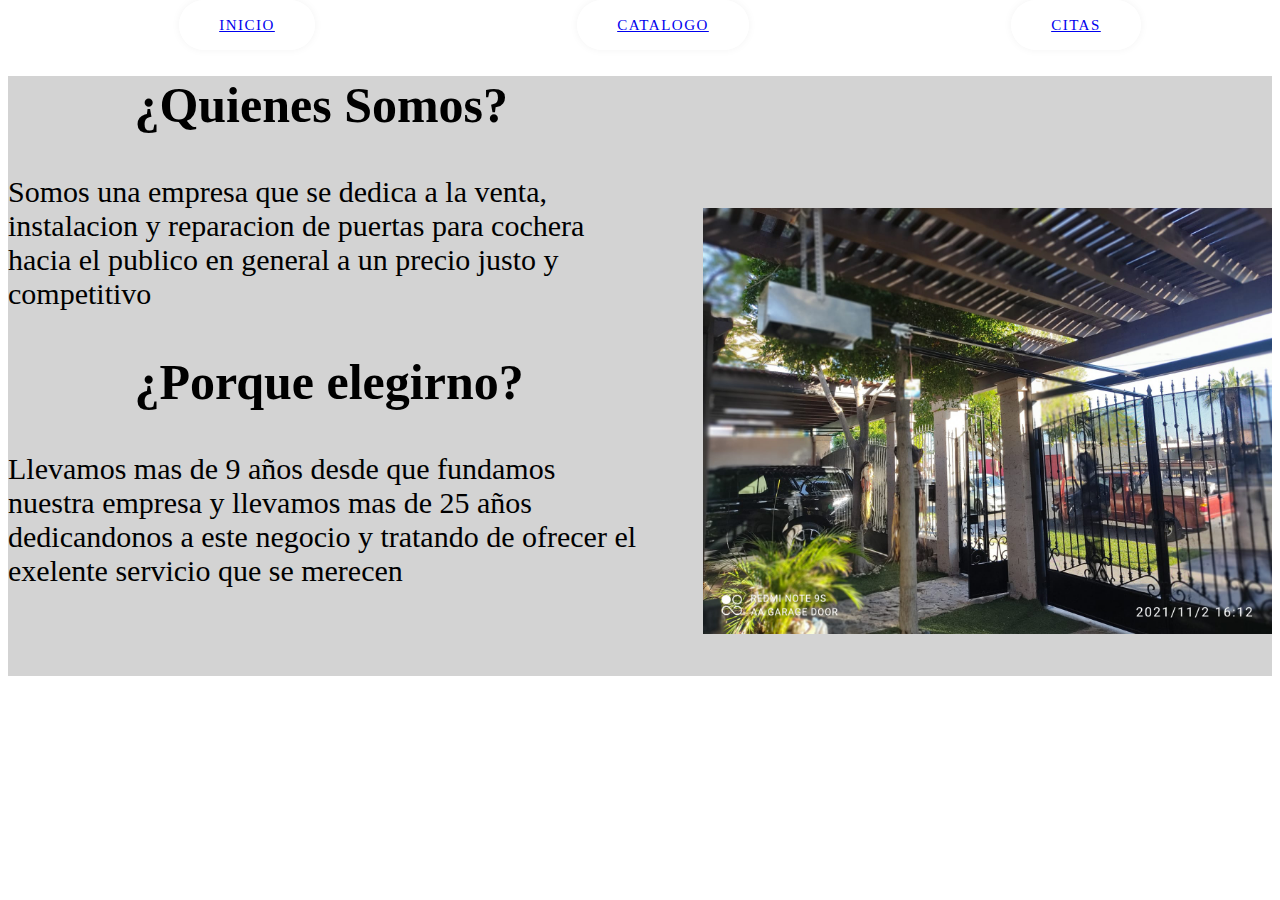
<file: index.html>
<!DOCTYPE html>
<html lang="en">
<head>
    <meta charset="UTF-8">
    <meta http-equiv="X-UA-Compatible" content="IE=edge">
    <meta name="viewport" content="width=device-width, initial-scale=1.0">
    <link rel="stylesheet" href="catalogo css.css">
    <link rel="stylesheet" href="contacto.css">
    <link rel="stylesheet" href="inicio css.css">
    <link rel="shortcut icon" href="./logo final.jpeg">
    <title>Document</title>
</head>
<body>
    <header>
        <ul>
            <li><a href="#">Inicio </a></li>
            <li><a href="catalogo.html">Catalogo</a></li>
            <li><a href="proyecto final temas.html">Citas</a></li>
        </ul>
    </header>
    <article>
        <h2>¿Quienes Somos?</h2>
        <p>Somos una empresa que se dedica a la venta, instalacion y reparacion
            de puertas para cochera hacia el publico en general a un precio
            justo y competitivo 
        </p>
        <h2>¿Porque elegirno?</h2>
        <p>Llevamos mas de 9 años desde que fundamos nuestra empresa y llevamos mas 
            de 25 años dedicandonos a este negocio y tratando de ofrecer el exelente
             servicio que se merecen</p>
    </article>
    <aside>
        <img src="./Imagenes/lados.jpeg" alt="">
    </aside>
</body>
</html>
</file>
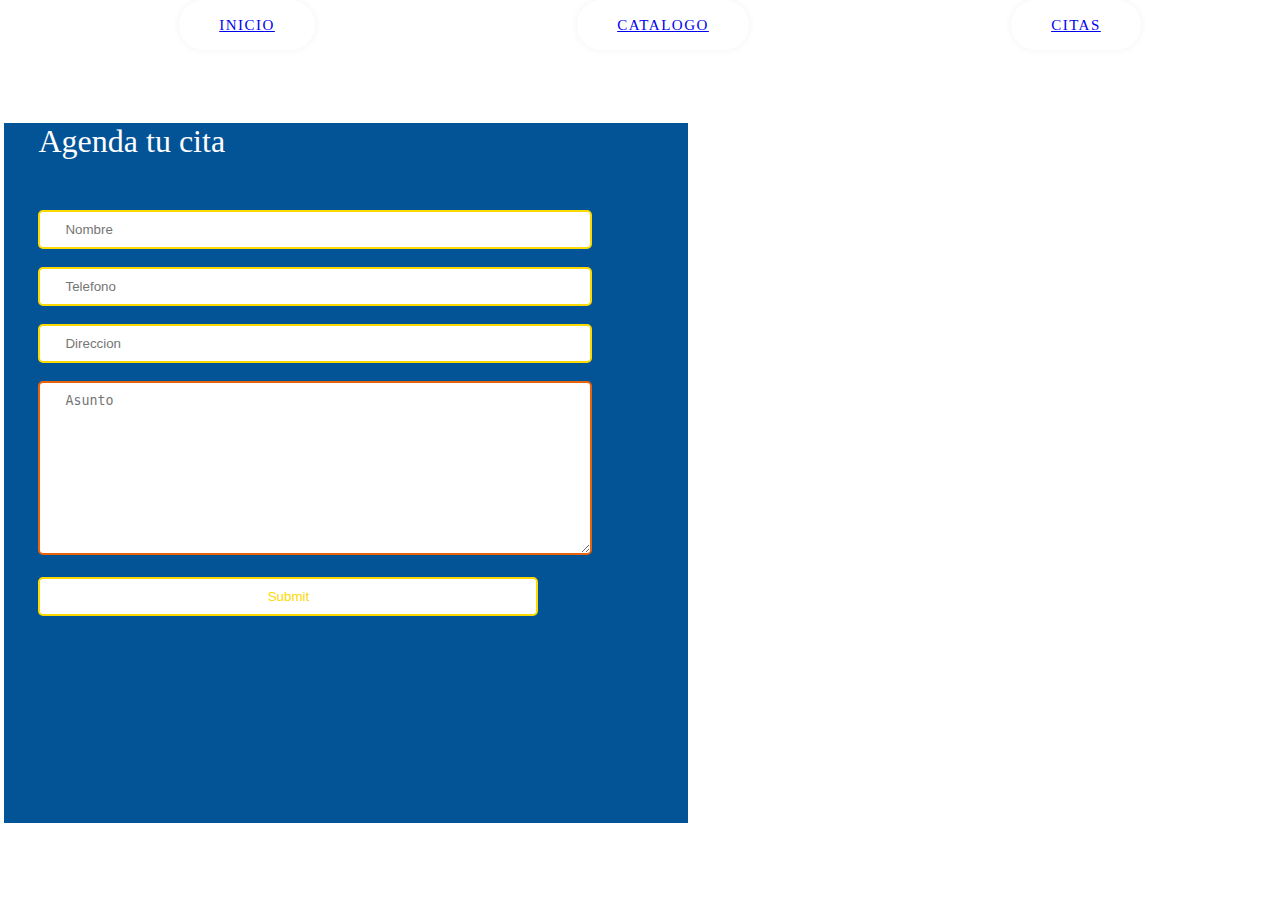
<file: proyecto final temas.html>
<!DOCTYPE html>
<html lang="en">
<head>
    <meta charset="UTF-8">
    <meta http-equiv="X-UA-Compatible" content="IE=edge">
    <meta name="viewport" content="width=device-width, initial-scale=1.0">
    <link rel="stylesheet" href="contacto.css">
    <link rel="stylesheet" href="contacto chico.css" media="only screen and (max-width: 768px)" >
    <link rel="shortcut icon" href="./logo final.jpeg">
    <title>AA Garagedoors</title>
</head>
<body>
    <header>
        <ul>
            <li><a href="inicio.html">Inicio </a></li>
            <li><a href="catalogo.html">Catalogo</a></li>
            <li><a href="proyecto final temas.html">Citas</a></li>
        </ul>
    </header>
    <div class="container">
        <form action="https://formsubmit.co/aa.garagedoors@hotmial.com" method="POST">
            <div class="contacto">    
                <p>Agenda tu cita</p>
                <br><input type="text" placeholder="Nombre" name="nombre" required><br>
                <br><input type="tel" placeholder="Telefono" name="telefono" required><br>
                <br><input type="text" placeholder="Direccion" name="direccion" required><br>
                <br><textarea name="problema" id="problema" cols="30" rows="10" placeholder="Asunto "></textarea><br>
                <br><input type="submit" name="enviar">
            </div>
        </form>
        <aside id="map-container">
            <iframe src="https://www.google.com/maps/embed?pb=!1m18!1m12!1m3!1d3360.5351336829926!2d-115.41276691008598!3d32.61856990384944!2m3!1f0!2f0!3f0!3m2!1i1024!2i768!4f13.1!3m3!1m2!1s0x80d7713b8f01b9fb%3A0xd081dbbbef6adc1!2sPotrero%20del%20Llano%201740%2C%20Los%20%C3%81lamos%2C%2021379%20Mexicali%2C%20B.C.!5e0!3m2!1ses!2smx!4v1685412708891!5m2!1ses!2smx" width="400" height="300" style="border:0;" allowfullscreen="" loading="lazy" referrerpolicy="no-referrer-when-downgrade"></iframe>
        </aside>
    </div>
    </body>
</html>
</file>
<file: catalogo css.css>
/*slaider*/
.insulada
{
   
    aspect-ratio: 12/16;
    width: 700px;
    position: relative;
    display:flex;
    overflow: scroll;
    margin-left: 25%;
    scroll-snap-type: x mandatory;/*madre para mantener la posicion actual y que no se quede a medias */
    overflow-x: scroll;
    overflow-y: hidden;
    height: 580px;
   
}
.insulada img
{
width: 100%;
left: 0;
position: sticky;
object-fit: cover;
border-radius: 5px;
scroll-snap-align: center;
}

span
{
    color: orange;
    font-size: 35px;
    margin-left: 40%;
}
.oculto1
{
    display: none;
}
button {
    font-size: 18px;
    color: black;
    font-family: inherit;
    font-weight: 800;
    cursor: pointer;
    position: relative;
    border: none;
    background: none;
    text-transform: uppercase;
    transition-timing-function: cubic-bezier(0.25, 0.8, 0.25, 1);
    transition-duration: 400ms;
    transition-property: color;
    margin-left: 15%;
    margin-top: 1%;
  }
  
  button:focus, button:hover {
    color: black;
  }
  
  button:focus:after,
  button:hover:after {
    width: 100%;
    left: 0%;
  }
  
  button:after {
    content: "";
    pointer-events: none;
    bottom: -2px;
    left: 50%;
    position: absolute;
    width: 0%;
    height: 2px;
    background-color: black;
    transition-timing-function: cubic-bezier(0.25, 0.8, 0.25, 1);
    transition-duration: 400ms;
    transition-property: width, left;
  }
</file>
<file: contacto.css>
body
{
    background-color:white;
    
}
/*barra de menu*/
.contacto
{
    position: relative;
    background-color: #035397;
    width: 110%;
margin-top: 73px;
margin-left: -.6%;
height: 700px;
}
.contacto p
{
    font-size: medium;
    color: white;
    margin-left: 5%;
    font-size: xx-large;
    position: relative;
}


.contacto textarea
{
    position: relative;
    margin-left: 5%;
    width: 500px;
    border-radius: 5px;
}
li{
    display: inline-block;
    
    
 }
 ul
{
    display: flex;
    justify-content: space-around;
}

header a {
    padding: 17px 40px;
    border-radius: 50px;
    border: 0;
    background-color: white;
    box-shadow: rgb(0 0 0 / 5%) 0 0 8px;
    letter-spacing: 1.5px;
    text-transform: uppercase;
    font-size: 15px;
    transition: all .5s ease;
   }
   
   header a:hover {
    letter-spacing: 3px;
    background-color: hsl(261deg 80% 48%);
    color: hsl(0, 0%, 100%);
    box-shadow: rgb(93 24 220) 0px 7px 29px 0px;
   }
   
   header a:active {
    letter-spacing: 3px;
    background-color: hsl(261deg 80% 48%);
    color: hsl(0, 0%, 100%);
    box-shadow: rgb(93 24 220) 0px 0px 0px 0px;
    transform: translateY(10px);
    transition: 100ms;
   }

   /*Mandar correo */
  .contacto input {
    color: #FCD900;
    border: 2px solid #FCD900;
    border-radius: 10px;
    padding: 10px 25px;
    background: transparent;
    position: relative;
    margin-left: 5%;
    width: 500px;
    border-radius: 5px;
    background-color: white;
   }
   
 .contacto  input:active {
    box-shadow: 2px 2px 15px #FCD900 inset;
    border-color: #FCD900;
   }
.contacto textarea
{
    color: #E8630A;
    border: 2px solid #E8630A;
    border-radius: 10px;
    padding: 10px 25px;
    position: relative;
    margin-left: 5%;
    width: 500px;
    border-radius: 5px;
    background-color: white;
}

   .contacto textarea:active
   {
    box-shadow: 2px 2px 15px #E8630A inset;
   }


   .container {
    display: grid;
    grid-template-columns: repeat(2, 1fr);
    grid-gap: 20px;
}
    

#map-container {
    grid-column: 2;
    margin-top: 11%;
    height: 90%;
    margin-left: 10%;
}

#map-container iframe {
    width: 100%;
    height: 80%;
    border: 0;
}
</file>
<file: inicio css.css>
img
{
    display: flex;
    width: 45%;
    margin-left: 55%;
    margin-top: -37%;
}
h2{
    font-size: 50px;
    margin-left: 10%;
    color: black;
  }
  p{
    width: 50%;
    font-size: 30px;
  }
  article
  {
    background-color: lightgray;
    height: 600px;
  }
</file>
<file: contacto chico.css>
body
{
    background-color:white;
    
}

.contacto
{
    position: relative;
    background-color: black;
    width: 110%;
margin-top: 73px;
margin-left: -.6%;
height: 700px;
}
.contacto p
{
    font-size: medium;
    color: white;
    margin-left: 5%;
    font-size: xx-large;
    position: relative;
}


.contacto textarea
{
    position: relative;
    margin-left: 5%;
    width: 500px;
    border-radius: 5px;
}
li{
    display: inline-block;
    
    
 }
 ul
{
    display: flex;
    justify-content: space-around;
}

header a {
    padding: 17px 40px;
    border-radius: 50px;
    border: 0;
    background-color: white;
    box-shadow: rgb(0 0 0 / 5%) 0 0 8px;
    letter-spacing: 1.5px;
    text-transform: uppercase;
    font-size: 15px;
    transition: all .5s ease;
   }
   
   header a:hover {
    letter-spacing: 3px;
    background-color: hsl(261deg 80% 48%);
    color: hsl(0, 0%, 100%);
    box-shadow: rgb(93 24 220) 0px 7px 29px 0px;
   }
   
   header a:active {
    letter-spacing: 3px;
    background-color: hsl(261deg 80% 48%);
    color: hsl(0, 0%, 100%);
    box-shadow: rgb(93 24 220) 0px 0px 0px 0px;
    transform: translateY(10px);
    transition: 100ms;
   }

  .contacto input {
    color: #8707ff;
    border: 2px solid #8707ff;
    border-radius: 10px;
    padding: 10px 25px;
    background: transparent;
    position: relative;
    margin-left: 5%;
    width: 400px;
    border-radius: 5px;
    background-color: white;
   }
   
 .contacto  input:active {
    box-shadow: 2px 2px 15px #8707ff inset;
   }
.contacto textarea
{
    color: #E8630A;
    border: 2px solid #E8630A;
    border-radius: 10px;
    padding: 10px 25px;
    position: relative;
    margin-left: 5%;
    width: 500px;
    border-radius: 5px;
    background-color: white;
}

   .contacto textarea:active
   {
    box-shadow: 2px 2px 15px #E8630A inset;
   }


   .container {
    display: grid;
    grid-template-columns: repeat(2, 1fr);
    grid-gap: 20px;
}
    #map-container {
    display: none;
  
}
</file>
